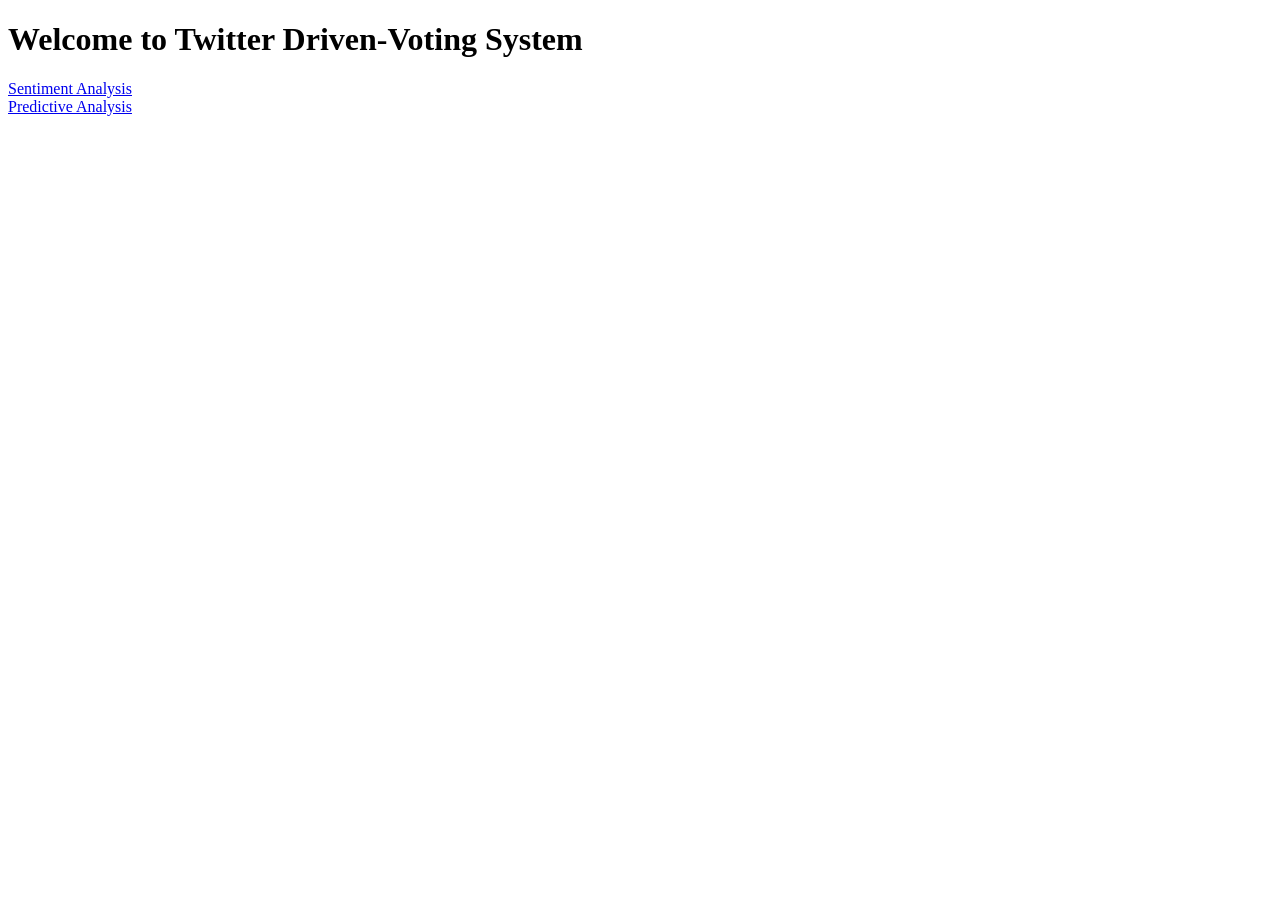
<file: My_flask_app/templates/index.html>
<!DOCTYPE html>
<html>
<head>
    <title>Home</title>
</head>
<body>
    <h1>Welcome to Twitter Driven-Voting System</h1>
    <a href="/sentiment_analysis">Sentiment Analysis</a>
    <br>
    <a href="/predictive_analysis">Predictive Analysis</a>
</body>
</html>
</file>
